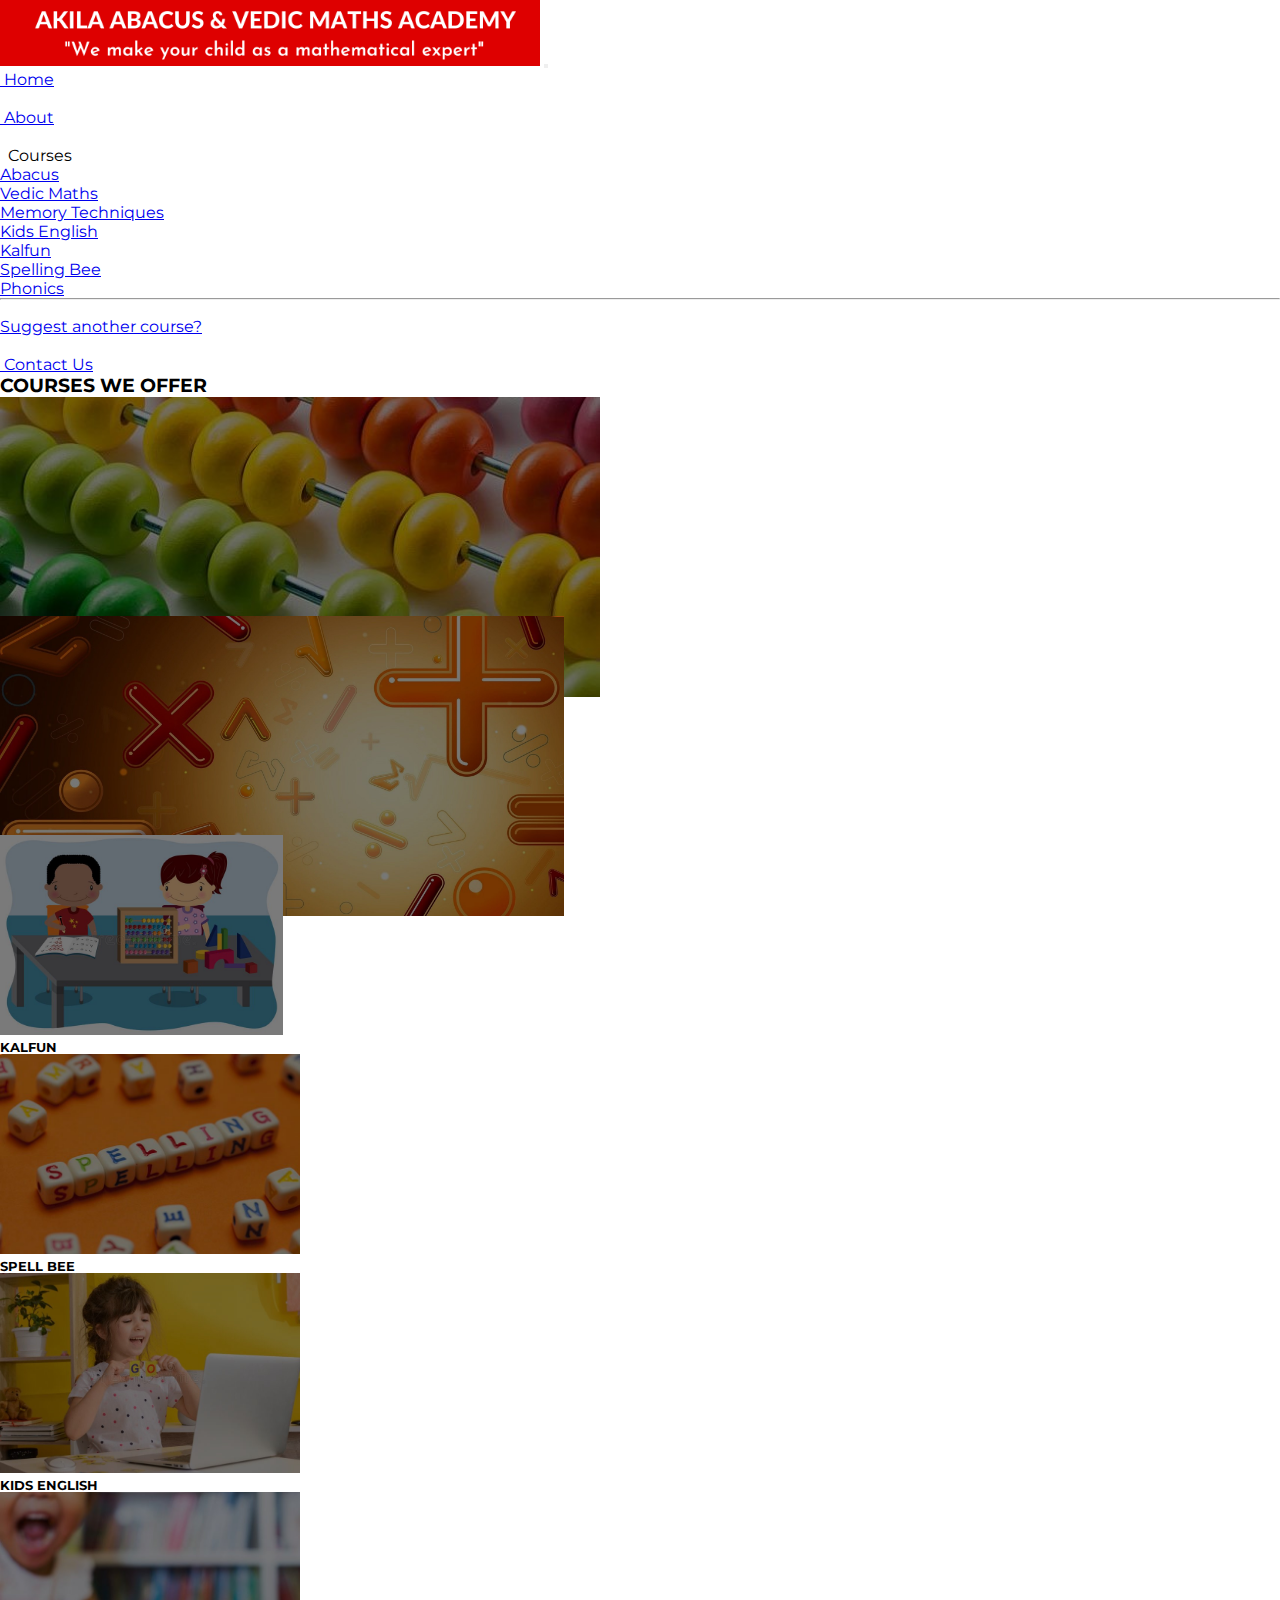
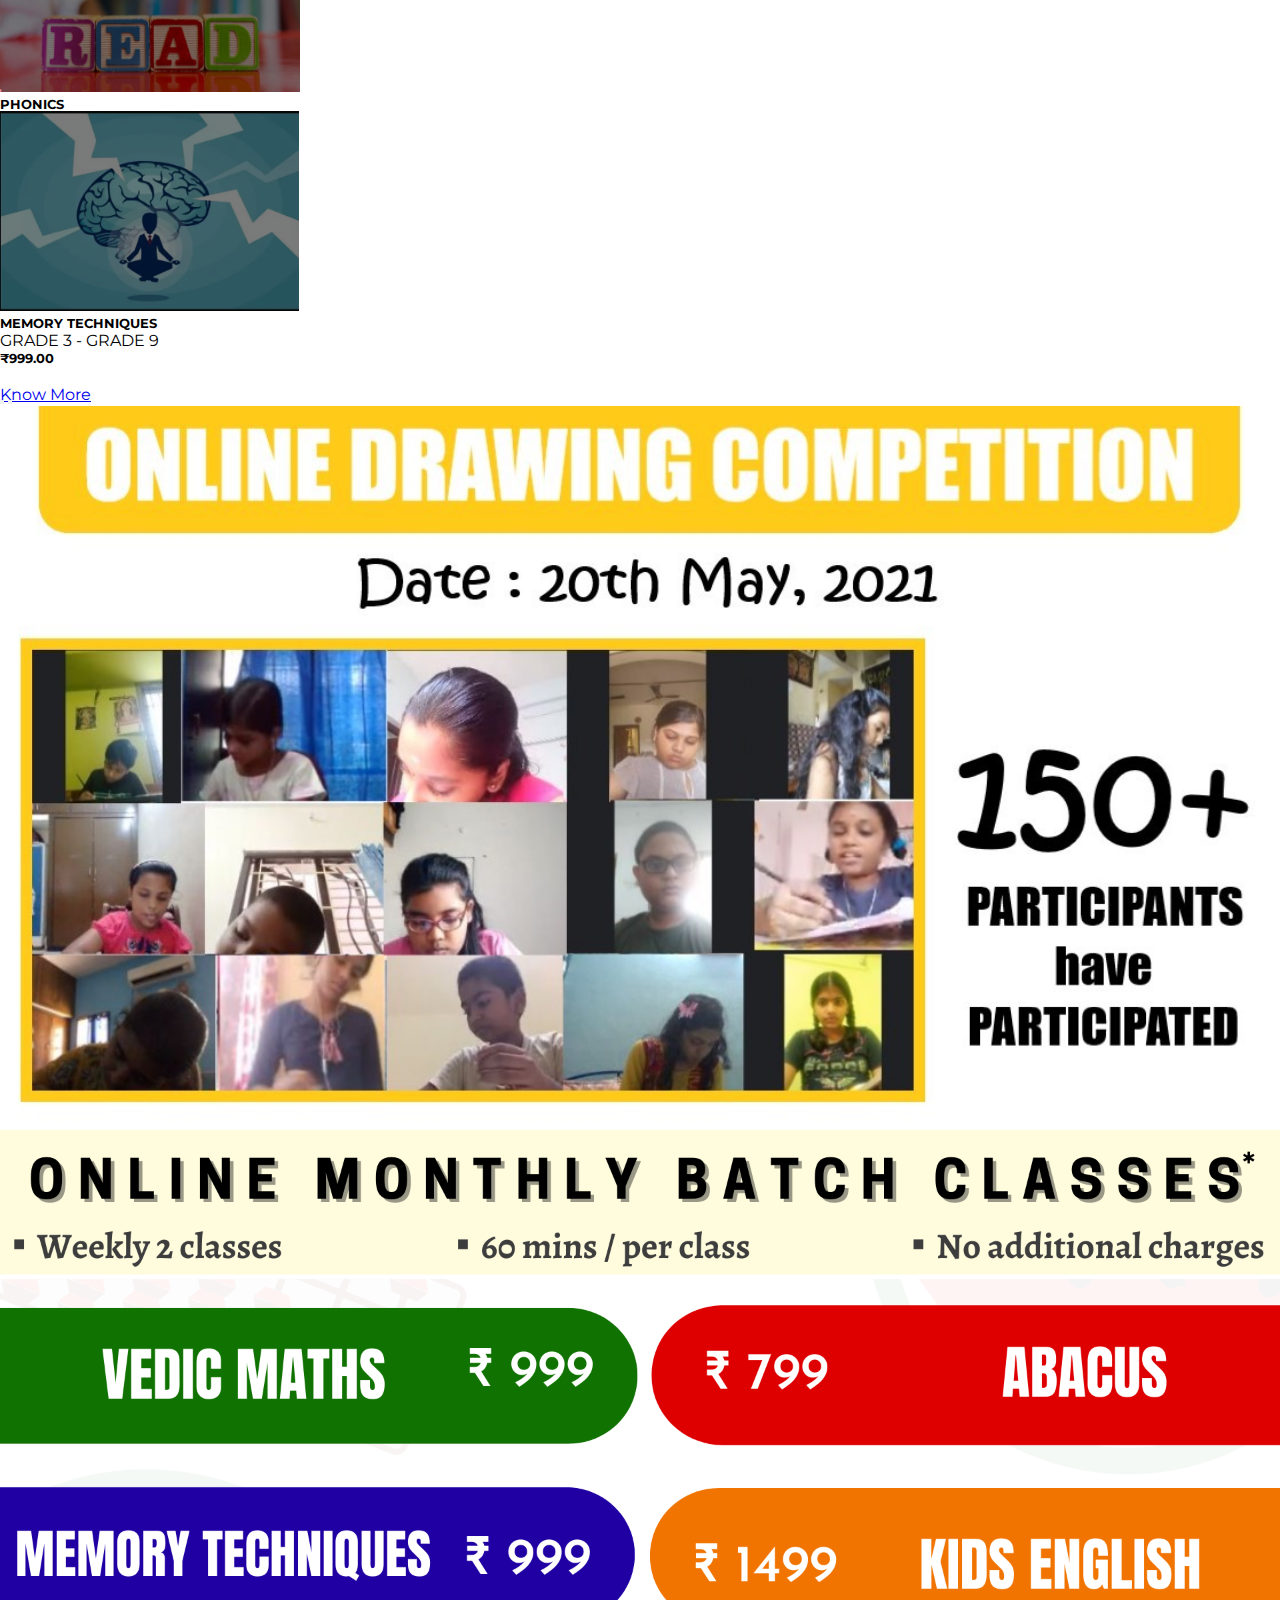
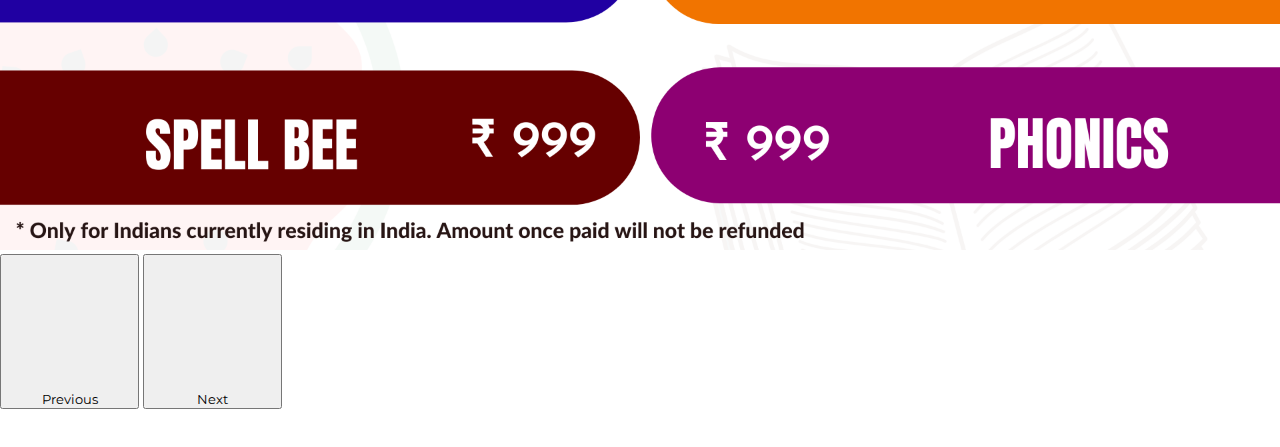
<file: index.html>
<!doctype html>
<html lang="en">
  <head>
    <!-- Required meta tags -->
    <meta charset="utf-8">
    <meta name="viewport" content="width=device-width, initial-scale=1">

    <!-- Bootstrap CSS -->
    <link href="https://cdn.jsdelivr.net/npm/bootstrap@5.0.0-beta3/dist/css/bootstrap.min.css" rel="stylesheet" integrity="sha384-eOJMYsd53ii+scO/bJGFsiCZc+5NDVN2yr8+0RDqr0Ql0h+rP48ckxlpbzKgwra6" crossorigin="anonymous">
    <link rel="stylesheet" href="style.css">
    <link rel="stylesheet" href="https://use.fontawesome.com/releases/v5.14.0/css/all.css" integrity="sha384-HzLeBuhoNPvSl5KYnjx0BT+WB0QEEqLprO+NBkkk5gbc67FTaL7XIGa2w1L0Xbgc" crossorigin="anonymous"><!-- fontawesom cdn link -->
    <link rel="preconnect" href="https://fonts.gstatic.com">
    <link rel="shortcut icon" href="User.png" type="image/x-icon">
    <link href="https://fonts.googleapis.com/css2?family=Montserrat:wght@500;700&display=swap" rel="stylesheet">
    <link rel="preconnect" href="https://fonts.gstatic.com">
    <link href="https://fonts.googleapis.com/css2?family=Poppins:wght@500&display=swap" rel="stylesheet">

    <title>Akila Abacus And Vedic Maths Academy | Home</title>
  </head>
  <body class="bg-dark">
    
<!-- Navbar Starts -->
    <nav id="HomeNav" class="navbar navbar-expand-lg navbar-dark bg-primary slideBottom py-0"  style="position: relative; z-index: 10;">
        <div class="container-fluid ps-0">
          <img src="Akila-Academy.png" alt="Image Loading ..." style="width: 60vh;" class="img-fluid p-1">
          <button class="navbar-toggler" type="button" data-bs-toggle="collapse" data-bs-target="#navbarTogglerDemo02" aria-controls="navbarTogglerDemo02" aria-expanded="false" aria-label="Toggle navigation">
            <i class="fas fa-bars text-white"></i>

          </button>
         <div class="collapse navbar-collapse ps-5" id="navbarTogglerDemo02">
            <ul class="navbar-nav ms-auto mb-2 mb-lg-0 ps-5 fw-500">
              
                <li class="nav-item">
                <a class="nav-link text-white" href="index.html"><i class="fas fa-home"></i> &nbsp;Home</a>
              </li>
              &nbsp;&nbsp;   &nbsp;&nbsp;
              <li class="nav-item">
                <a class="nav-link text-white" href="about.html"><i class="fas fa-user"></i> &nbsp;About</a>
              </li>
              &nbsp;&nbsp;   &nbsp;&nbsp;
              <li class="nav-item dropdown">
                <a class="nav-link dropdown-toggle text-primary d-flex position-absolute" id="navbarDropdown" role="button" data-bs-toggle="dropdown" aria-expanded="false">
                  <p class="text-white"> <i class="fas fa-book"></i> &nbsp;  Courses </p>
                </a>
                <ul  class="dropdown-menu " aria-labelledby="navbarDropdown">
                  <li><a class="dropdown-item" href="abacus.html">Abacus</a></li>
                  <li><a class="dropdown-item" href="vedic-math.html">Vedic Maths</a></li>
                  <li><a class="dropdown-item" href="memory.html">Memory Techniques</a></li>
                  <li><a class="dropdown-item" href="kids-eng.html">Kids English</a></li>
                  <li><a class="dropdown-item" href="kalfun.html">Kalfun</a></li>
                  <li><a class="dropdown-item" href="spell-bee.html">Spelling Bee</a></li>
                  <li><a class="dropdown-item" href="phonics.html">Phonics</a></li>
                  <li><hr class="dropdown-divider"></li>
                  <li><a class="dropdown-item" href="#">Suggest another course?</a></li>
                </ul>
              </li>
              
              &nbsp;&nbsp;   &nbsp;&nbsp;
                       &nbsp;&nbsp;&nbsp;&nbsp;&nbsp;&nbsp;&nbsp;&nbsp;&nbsp;&nbsp;&nbsp;&nbsp;&nbsp;&nbsp;
                   &nbsp;&nbsp;
              &nbsp;&nbsp;   &nbsp;&nbsp;
              <li class="nav-item">
                <a class="nav-link btn btn-light text-danger" href="https://api.whatsapp.com/send?phone=917892132690&text=Akila%20Abacus%20And%20Vedic%20Maths%20Academy"><i class="fab fa-whatsapp"></i> &nbsp;Contact Us</a>
              </li>
              </ul>
          </div>
        </div>
      </nav>
    
     <!-- Navbar ends -->

<!-- <div class="container text-white mt-5">
  <div class="row">
    <h3 class="mb-5">UPCOMING EVENTS</h3>
    <h6 class="text-grey">There are no upcoming events for now</h6>
  </div>
</div> --> 
<div class="container  pt-3">
  <h3 class="mb-5  text-white">COURSES WE OFFER</h3>

  <div class="d-flex flex-row">

       
    <div class="card text-bg-dark" style="height: 200px; width: 700px;">
      <img src="abacus.jpg" class="card-img" style="height: 300px;" alt="Image is Loading....">
      <div class="card-img-overlay">
        <h5 class="card-title text-white fw-bold">ABACUS</h5>
        <span class="text-white fw-light fs-6 text-end">GRADE 3 - GRADE 9</span></h5>
          <p class="card-text">
          <h5 class="text-white">₹799.00</h5></p>
          <br>
<a href="abacus.html" class="btn btn-danger">Know More</a>
        </div>
    </div>
  &nbsp;&nbsp;&nbsp;&nbsp;&nbsp;&nbsp;
  <div class="card text-bg-dark" style="height: 200px; width: 700px;">
    <img src="vedic-maths.jpg" class="card-img"  style="height: 300px;  " alt="Image is Loading....">
    <div class="card-img-overlay">
      <h5 class="card-title text-white fw-bold">VEDIC MATHS</h5>
      <span class="text-white fw-light fs-6 text-end">GRADE 3 - GRADE 9</span></h5>
        <p class="card-text">
        <h5 class="text-white">₹999.00</h5></p>
        <br>
<a href="vedic-math.html" class="btn btn-danger">Know More</a>
      </div>
  </div>
       &nbsp;&nbsp;&nbsp;&nbsp;&nbsp;&nbsp;
       <div class="card text-bg-dark"  style="height: 200px; width: 700px;">
        <img src="kids-math-lessons-young-children-learning-how-to-do-mathematics-44456043.jpg" class="card-img"  style="height: 200px;" alt="Image is Loading....">
        <div class="card-img-overlay">
          <h5 class="card-title text-white fw-bold">KALFUN</h5>
          <span class="text-white fw-light fs-6 text-end">PRE-PRIMARY</span></h5>
            <p class="card-text">
            <h5 class="text-white">₹499.00</h5></p>
            <br>
<a href="kalfun.html" class="btn btn-danger">Know More</a>
          </div>
      </div>
       &nbsp;&nbsp;&nbsp;&nbsp;&nbsp;&nbsp;
       <div class="card text-bg-dark"  style="height: 200px; width: 700px;">
        <img src="istockphoto-522422295-612x612.jpg" class="card-img"  style="height: 200px;" alt="Image is Loading....">
        <div class="card-img-overlay">
          <h5 class="card-title text-white fw-bold">SPELL BEE</h5>
          <span class="text-white fw-light fs-6 text-end">GRADE 3 - GRADE 9</span></h5>
            <p class="card-text">
            <h5 class="text-white">₹999.00</h5></p>
            <br>
<a href="spell-bee.html" class="btn btn-danger">Know More</a>
          </div>
      </div>

</div>

<br>
            <div class="d-flex flex-row">
              <div class="card text-bg-dark"  style="height: 200px; width: 700px;">
                <img src="children-learn-english-online-home-homeschooling-distance-education-kids-children-learn-english-online-home-176780837.jpg" class="card-img"  style="height: 200px;" alt="Image is Loading....">
                <div class="card-img-overlay">
                  <h5 class="card-title text-white fw-bold">KIDS ENGLISH</h5>
                  <span class="text-white fw-light fs-6 text-end">GRADE 3 - GRADE 9</span></h5>
                    <p class="card-text">
                    <h5 class="text-white">₹1499.00</h5></p>
                    <br>
<a href="kids-eng.html" class="btn btn-danger">Know More</a>
                  </div>
              </div>
            &nbsp;&nbsp;&nbsp;&nbsp;&nbsp;&nbsp;
            <div class="card text-bg-dark"  style="height: 200px; width: 700px;">
              <img src="istockphoto-1145843759-612x612.jpg" class="card-img"  style="height: 200px;" alt="Image is Loading....">
              <div class="card-img-overlay">
                <h5 class="card-title text-white fw-bold">PHONICS</h5>
                <span class="text-white fw-light fs-6 text-end">GRADE 3 - GRADE 9</span></h5>

                  <p class="card-text">
                  <h5 class="text-white">₹999.00</h5></p>
                  <br>
<a href="phonics.html" class="btn btn-danger">Know More</a>
                </div>
            </div>
                 &nbsp;&nbsp;&nbsp;&nbsp;&nbsp;&nbsp;
                 <div class="card text-bg-dark"  style="height: 200px; width: 700px;">
                  <img src="Capture.png" class="card-img"  style="height: 200px;" alt="Image is Loading....">
                  <div class="card-img-overlay">
                    <h5 class="card-title text-white fw-bold">MEMORY TECHNIQUES</h5>
                    <span class="text-white fw-light fs-6 text-end">GRADE 3 - GRADE 9</span></h5>
                      <p class="card-text">
                      <h5 class="text-white">₹999.00</h5></p>
                      <br>
                      <a href="memory.html" class="btn btn-danger">Know More</a>
                  </div>
                </div>
                 
                 
                 
                 
                 
                 
                 &nbsp;&nbsp;&nbsp;&nbsp;&nbsp;&nbsp;
                 <!-- <div class="card text-bg-dark"  style="height: 200px; width: 700px;">
                  <img src="abacus.jpg" class="card-img"  style="height: 300px;" alt="Image is Loading....">
                  <div class="card-img-overlay">
                    <h5 class="card-title text-white fw-bold">NEW COURSE</h5>
                    <span class="text-white fw-light fs-6 text-end">GRADE 3 - GRADE 9</span></h5>
                      <p class="card-text">
                      <h5 class="text-white">₹799.00</h5></p>
                  </div>
                </div> -->
              

<br><br><br><br>

    </div>
  </div>
<!-- container -->
<div class="container mt-4">

  <!-- row -->
  <div class="row">

    <!-- col-md-12 -->
  <div class="col-md-12">

  <div id="myCarousel" class="carousel slide carousel-fade pb-5 appear" data-bs-ride="carousel">
    <div class="carousel-indicators">
      <button type="button" data-bs-target="#myCarousel" data-bs-slide-to="0" class="active bg-primary" aria-current="true" aria-label="Slide 1"></button>
  
      <button type="button" data-bs-target="#myCarousel" data-bs-slide-to="1"class="bg-primary" aria-label="Slide 2"></button>
    
      <!-- <button type="button" data-bs-target="#myCarousel" data-bs-slide-to="2"class="bg-primary" aria-label="Slide 3"></button> -->
    
    </div>
    <div class="carousel-inner carousel-fade text-dark">
      <div class="carousel-item active" data-bs-interval="7000">
        <img src="CarouselPic1.jpg" style="height: 80vh" class="d-block mx-auto img-fluid" alt="...">

      </div>
      <div class="carousel-item"  data-bs-interval="3000">
        <img src="CarouselPic2.png" style="height: 80vh" class="d-block mx-auto img-fluid" alt="...">

      </div>
      <!-- <div class="carousel-item"  data-bs-interval="3000">
        <img src="CarouselPic3.jpg" style="height: 80vh" class="d-block mx-auto img-fluid" alt="...">

      </div> -->
    </div>
   
      <button class="carousel-control-prev position-absolute top-50 start-0 translate-middle" type="button" data-bs-target="#myCarousel" data-bs-slide="prev">
        <div class="bg-primary rounded-circle p-3 " style="width: 15vh; height: 15vh;">
          <span class="carousel-control-prev-icon position-absolute top-50 start-50 translate-middle" aria-hidden="true"></span>
        </div>
      <span class="visually-hidden">Previous</span>
    </button>
    
    <button class="carousel-control-next position-absolute top-50 start-100 translate-middle" type="button" data-bs-target="#myCarousel" data-bs-slide="next">
      <div class="bg-primary rounded-circle p-3 " style="width: 15vh; height: 15vh;">
        <span class="carousel-control-next-icon position-absolute top-50 start-50 translate-middle" aria-hidden="true"></span>
      </div>
      <span class="visually-hidden">Next</span>
    </button>
  </div>


</div>
  </div>
 
</div>


<br>  <br>

<div class="cursor"></div>


    <!-- Optional JavaScript; choose one of the two! -->

    <!-- Option 1: Bootstrap Bundle with Popper -->
    <script src="https://cdn.jsdelivr.net/npm/bootstrap@5.0.0-beta3/dist/js/bootstrap.bundle.min.js" integrity="sha384-JEW9xMcG8R+pH31jmWH6WWP0WintQrMb4s7ZOdauHnUtxwoG2vI5DkLtS3qm9Ekf" crossorigin="anonymous"></script>
<script src="script.js"></script>
    <!-- Option 2: Separate Popper and Bootstrap JS -->
    <!--
    <script src="https://cdn.jsdelivr.net/npm/@popperjs/core@2.9.1/dist/umd/popper.min.js" integrity="sha384-SR1sx49pcuLnqZUnnPwx6FCym0wLsk5JZuNx2bPPENzswTNFaQU1RDvt3wT4gWFG" crossorigin="anonymous"></script>
    <script src="https://cdn.jsdelivr.net/npm/bootstrap@5.0.0-beta3/dist/js/bootstrap.min.js" integrity="sha384-j0CNLUeiqtyaRmlzUHCPZ+Gy5fQu0dQ6eZ/xAww941Ai1SxSY+0EQqNXNE6DZiVc" crossorigin="anonymous"></script>
    -->
  </body>
</html>
</file>
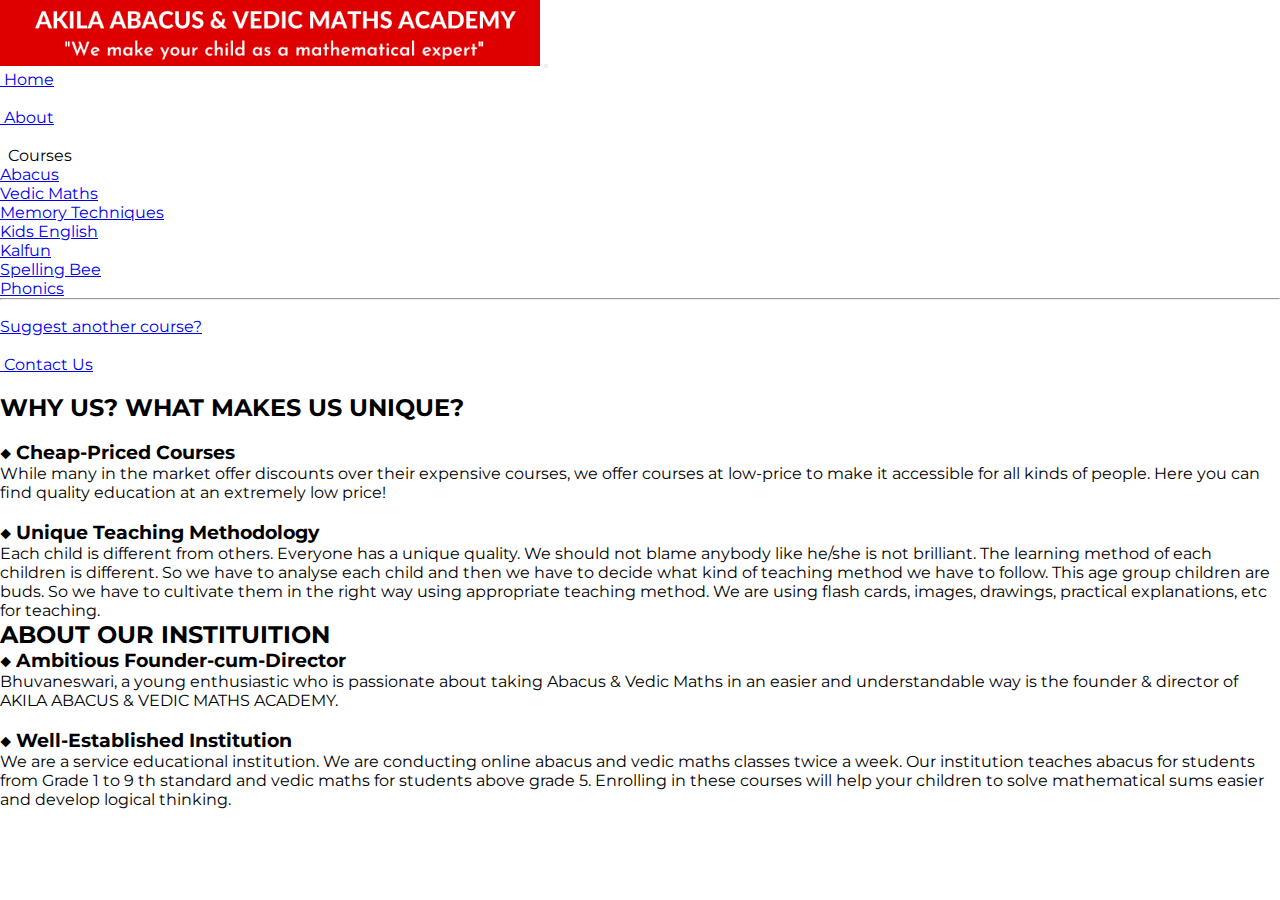
<file: about.html>
<!doctype html>
<html lang="en">
  <head>
    <!-- Required meta tags -->
    <meta charset="utf-8">
    <meta name="viewport" content="width=device-width, initial-scale=1">

    <!-- Bootstrap CSS -->
    <link href="https://cdn.jsdelivr.net/npm/bootstrap@5.0.0-beta3/dist/css/bootstrap.min.css" rel="stylesheet" integrity="sha384-eOJMYsd53ii+scO/bJGFsiCZc+5NDVN2yr8+0RDqr0Ql0h+rP48ckxlpbzKgwra6" crossorigin="anonymous">
    <link rel="stylesheet" href="style.css">
    <link rel="stylesheet" href="https://use.fontawesome.com/releases/v5.14.0/css/all.css" integrity="sha384-HzLeBuhoNPvSl5KYnjx0BT+WB0QEEqLprO+NBkkk5gbc67FTaL7XIGa2w1L0Xbgc" crossorigin="anonymous"><!-- fontawesom cdn link -->
    <link rel="preconnect" href="https://fonts.gstatic.com">
    <link rel="shortcut icon" href="images/User.png" type="image/x-icon">
    <link href="https://fonts.googleapis.com/css2?family=Montserrat:wght@500;700&display=swap" rel="stylesheet">
    <link rel="preconnect" href="https://fonts.gstatic.com">
    <link href="https://fonts.googleapis.com/css2?family=Poppins:wght@500&display=swap" rel="stylesheet">

    <title>Neelesh D | Home</title>
  </head>
  <body class="aboutPage bg-danger text-white">
    
   <!-- Navbar Starts -->
   <nav id="HomeNav" class="navbar navbar-expand-lg navbar-dark bg-primary slideBottom py-0"  style="position: relative; z-index: 100;">
    <div class="container-fluid ps-0">
      <img src="Akila-Academy.png" alt="Image Loading ..." style="width: 60vh;" class="img-fluid p-1">
      <button class="navbar-toggler" type="button" data-bs-toggle="collapse" data-bs-target="#navbarTogglerDemo02" aria-controls="navbarTogglerDemo02" aria-expanded="false" aria-label="Toggle navigation">
        <i class="fas fa-bars text-white"></i>

      </button>
     <div class="collapse navbar-collapse ps-5" id="navbarTogglerDemo02">
        <ul class="navbar-nav ms-auto mb-2 mb-lg-0 ps-5 fw-500">
          
            <li class="nav-item">
            <a class="nav-link text-white" href="index.html"><i class="fas fa-home"></i> &nbsp;Home</a>
          </li>
          &nbsp;&nbsp;   &nbsp;&nbsp;
          <li class="nav-item">
            <a class="nav-link text-white" href="about.html"><i class="fas fa-user"></i> &nbsp;About</a>
          </li>
          &nbsp;&nbsp;   &nbsp;&nbsp;
          <li class="nav-item dropdown">
            <a class="nav-link dropdown-toggle text-primary d-flex position-absolute" id="navbarDropdown" role="button" data-bs-toggle="dropdown" aria-expanded="false">
              <p class="text-white"> <i class="fas fa-book"></i> &nbsp;  Courses </p>
            </a>
            <ul  class="dropdown-menu " aria-labelledby="navbarDropdown">
              <li><a class="dropdown-item" href="abacus.html">Abacus</a></li>
              <li><a class="dropdown-item" href="vedic-math.html">Vedic Maths</a></li>
              <li><a class="dropdown-item" href="memory.html">Memory Techniques</a></li>
              <li><a class="dropdown-item" href="kids-eng.html">Kids English</a></li>
              <li><a class="dropdown-item" href="kalfun.html">Kalfun</a></li>
              <li><a class="dropdown-item" href="spell-bee.html">Spelling Bee</a></li>
              <li><a class="dropdown-item" href="phonics.html">Phonics</a></li>
              <li><hr class="dropdown-divider"></li>
              <li><a class="dropdown-item" href="#">Suggest another course?</a></li>
            </ul>
          </li>
          
          &nbsp;&nbsp;   &nbsp;&nbsp;
                   &nbsp;&nbsp;&nbsp;&nbsp;&nbsp;&nbsp;&nbsp;&nbsp;&nbsp;&nbsp;&nbsp;&nbsp;&nbsp;&nbsp;
               &nbsp;&nbsp;
          &nbsp;&nbsp;   &nbsp;&nbsp;
          <li class="nav-item">
            <a class="nav-link btn btn-light text-danger" href="https://api.whatsapp.com/send?phone=917892132690&text=Akila%20Abacus%20And%20Vedic%20Maths%20Academy"><i class="fab fa-whatsapp"></i> &nbsp;Contact Us</a>
          </li>
          </ul>
      </div>
    </div>
  </nav>

 <!-- Navbar ends -->



<!-- container -->
<div class="container">

  <!-- row -->
  <div class="row">

  <!-- col-md-12 -->
  <div class="col-md-12 slideTop"> <br>

<h2 class="text-center fw-bold">WHY US? WHAT MAKES US UNIQUE?</h2> <br>
<h3 class="fw-bold text-warning">◆  Cheap-Priced Courses</h3>
While many in the market offer discounts over their expensive courses, we offer courses at low-price to make it accessible for all kinds of people.
Here you can find quality education at an extremely low price!
<br> <br>
    <h3 class="fw-bold text-warning">◆  Unique Teaching Methodology</h3>
    
    Each child is different from others. Everyone has a unique quality. We should not blame anybody like he/she is not brilliant. The learning method of each children is different. So we have to analyse each child and then we have to decide what kind of teaching method we have to follow. This age group children are buds. So we have to cultivate them in the right way using appropriate teaching method. 
    
    We are using flash cards, images, drawings, practical explanations, etc for teaching. 
<br> 
<h2 class="text-center text-light fw-bold  my-3">ABOUT OUR INSTITUITION</h2> 

<h3 class="fw-bold text-warning">◆  Ambitious Founder-cum-Director</h3>
    Bhuvaneswari, a young enthusiastic who is passionate about taking Abacus & Vedic Maths in an easier and understandable way is the founder & director of AKILA ABACUS & VEDIC MATHS ACADEMY. 
     <br><br>
    
    <h3 class="fw-bold text-warning">◆  Well-Established Institution</h3>
    We are a service educational institution. We are conducting online abacus and vedic maths classes twice a week. Our institution teaches abacus for students from Grade 1 to 9 th standard and vedic maths for students above grade 5. Enrolling in these courses will help your children to solve mathematical sums easier and develop logical thinking. 
    
  </div>

  </div>

</div>






    <!-- Optional JavaScript; choose one of the two! -->

    <!-- Option 1: Bootstrap Bundle with Popper -->
    <script src="https://cdn.jsdelivr.net/npm/bootstrap@5.0.0-beta3/dist/js/bootstrap.bundle.min.js" integrity="sha384-JEW9xMcG8R+pH31jmWH6WWP0WintQrMb4s7ZOdauHnUtxwoG2vI5DkLtS3qm9Ekf" crossorigin="anonymous"></script>

    <!-- Option 2: Separate Popper and Bootstrap JS -->
    <!--
    <script src="https://cdn.jsdelivr.net/npm/@popperjs/core@2.9.1/dist/umd/popper.min.js" integrity="sha384-SR1sx49pcuLnqZUnnPwx6FCym0wLsk5JZuNx2bPPENzswTNFaQU1RDvt3wT4gWFG" crossorigin="anonymous"></script>
    <script src="https://cdn.jsdelivr.net/npm/bootstrap@5.0.0-beta3/dist/js/bootstrap.min.js" integrity="sha384-j0CNLUeiqtyaRmlzUHCPZ+Gy5fQu0dQ6eZ/xAww941Ai1SxSY+0EQqNXNE6DZiVc" crossorigin="anonymous"></script>
    -->
  </body>
</html>
</file>
<file: style.css>
*{
    margin: 0;
    padding: 0;
    font-family: 'Montserrat', sans-serif;

}
#memory{
    background-image: url(/images/Capture.png);
    background-repeat: no-repeat;
    background-size: cover;
    color: #fff;
}
#kidseng{
    background-image: url(/images/children-learn-english-online-home-homeschooling-distance-education-kids-children-learn-english-online-home-176780837.jpg);
    background-repeat: no-repeat;
    background-size: cover;
    color: #fff;
}
#phonics{
    background-image: url(/images/istockphoto-1145843759-612x612.jpg);
    background-repeat: no-repeat;
    background-size: cover;
    color: #fff;
}
#kalfun{
    background-image: url(/images/kids-math-lessons-young-children-learning-how-to-do-mathematics-44456043.jpg);
    background-repeat: no-repeat;
    background-size: cover;
    color: #fff;
}
.bg-grey{
    background-image: url(/images/abacus.jpg);
    height: 100%;
    width: 100%;
}
.newNight{
    background-color: #282633;
    transition: 0.8s ease-in-out;
}
#abacus{
    background-image: url(/images/abacus.jpg);
    background-repeat: no-repeat;
    background-size: cover;
    color: #fff;
}
#spellbee{
    background-image: url(/images/istockphoto-522422295-612x612.jpg);
    background-repeat: no-repeat;
    background-size: cover;
    color: #fff;
}

.vedic{
    background-image: url(/images/vedic-maths.jpg);
}

/* .homePage{
    background-color: #000542;
} */

@media (max-width: 992px) { 

    *{
        visibility: hidden;
    }

    .lg-add1{
        position:absolute; 
        top: 50%;
        transform: translateY(-50%);
    }

    #Nav .collapse ul li a:hover{
        font-weight: 700;
    }

    /* .homePage{
        background-image: url(/images/homePageBcg.png);
        background-size: cover;
    
    
    }
     */
    .websitesPage{
        background-image: url(/images/websitesPageBcg.png);
        background-size: cover;
    
    }

    .appear{
        animation: appear 9s cubic-bezier(0.25, 0.46, 0.45, 0.94);    
    
    }
    .imgSmallDevices{
        visibility: hidden;
    }
    .lg-remove1{
        visibility: hidden;
    }

    .card-pic-overlay{
        height: 32vh;
        overflow: hidden;
    }

    .homePage .card-img-top{
        transition: 0.9s ease-in-out;
    }
    
    .homePage .card-img-top:hover{
        cursor: pointer;
        transform: scale(1.5);
        
    }

 




    
    



   
}

 /* Media Query Ends */

 .carouselStyling{
     padding-right: 0;
     background-color: #0d6dfd80;

 }

 .text-grey{
     color: #6d6d6d;
 }

 #Nav .navbar-brand{
    font-family: 'Poppins', sans-serif;
    cursor: default;
 }
.slideRight{ 
    animation: slideRight 8s cubic-bezier(0.075, 0.82, 0.165, 1);    
}

.slideRight-appear{ 
    animation: slideRight-appear 8s cubic-bezier(0.075, 0.82, 0.165, 1);    
}



.slideBottom{
    animation: slideBottom 6s cubic-bezier(0.075, 0.82, 0.165, 1);    

}

.slideTop{
    animation: slideTop 6s cubic-bezier(0.165, 0.84, 0.44, 1);    
    z-index: 15;

}

.slideLeft{
    animation: slideLeft 8s cubic-bezier(0.075, 0.82, 0.165, 1);    

}




/* Animations - @keyframes */


@keyframes slideRight{
    from{
    transform: translateX(-50%);
    }

    to{
    transform: translateX(0%);
    }
}




@keyframes slideRight-appear{
    from{
    transform: translateX(-50%);
    opacity: 0;
    }

    to{
    transform: translateX(0%);
    opacity: 1;
    }
}

@keyframes slideLeft{
    from{
    transform: translateX(14%);
    }

    to{
    transform: translateX(0%);
    }
}

@keyframes slideBottom{
    from{
    transform: translateY(-200%);
    }

    to{
    transform: translateY(0%);
    }
}


@keyframes slideTop{
    from{
    transform: translateY(75%);
    }

    to{
    transform: translateY(0%);
    }
}


@keyframes appear{
    from{
    opacity: 0;
    }

    to{
    opacity: 1;
    }
}

@media (max-width: 767px) {
  
    .homePage{
      background-color: #fff;
      
    }
    
    .websitesPage{
      background-color: white;
    }

    .appear{
        animation: appear 5s cubic-bezier(0.25, 0.46, 0.45, 0.94);    
    
    }

    .imgLargeDevices{
        visibility: hidden;
    }

    .imgSmallDevices{
        height: 70%;
        position: relative; 
        left: 50%;
        transform: translateX(-50%);
     
    }

    .sm-add2{
    text-align: center;
    }

    .sm-add1 h5{
        text-align: center;
    }

    .sm-remove1{
        visibility: hidden;
    }
}
</file>
